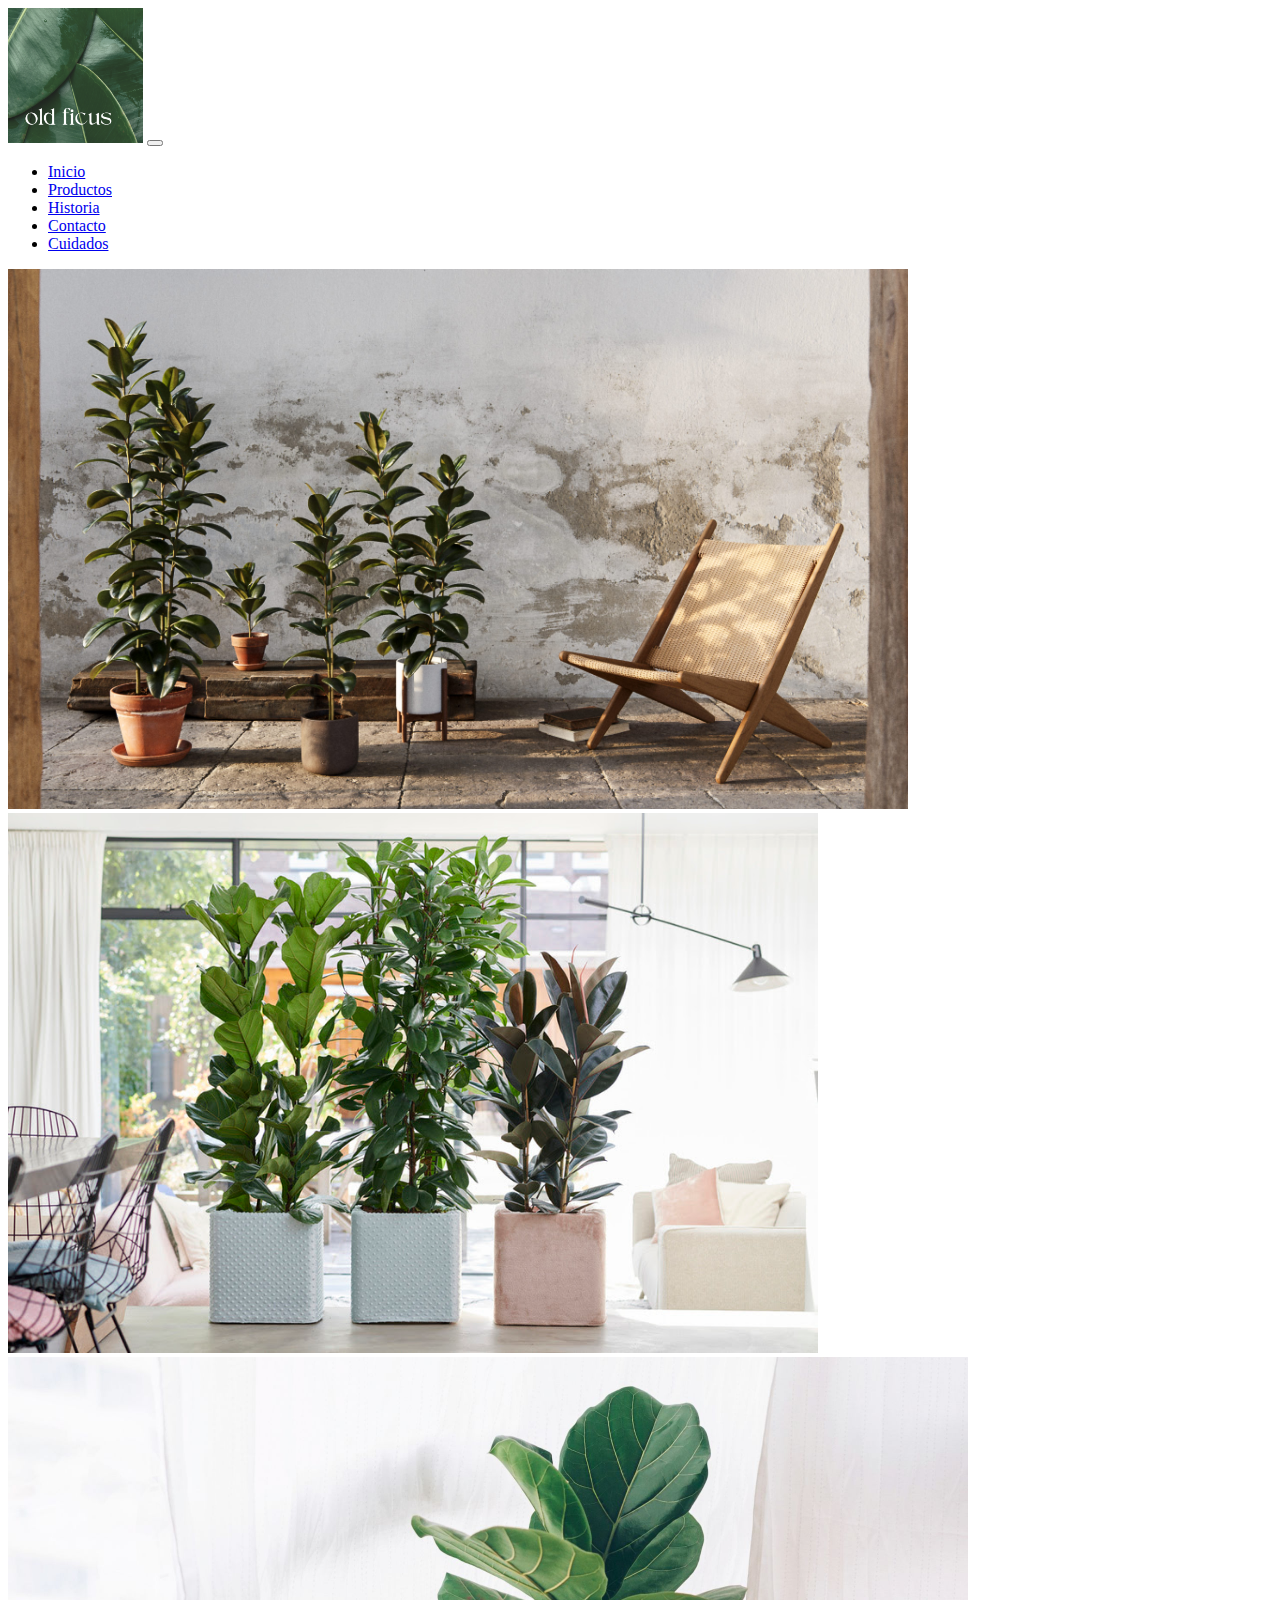
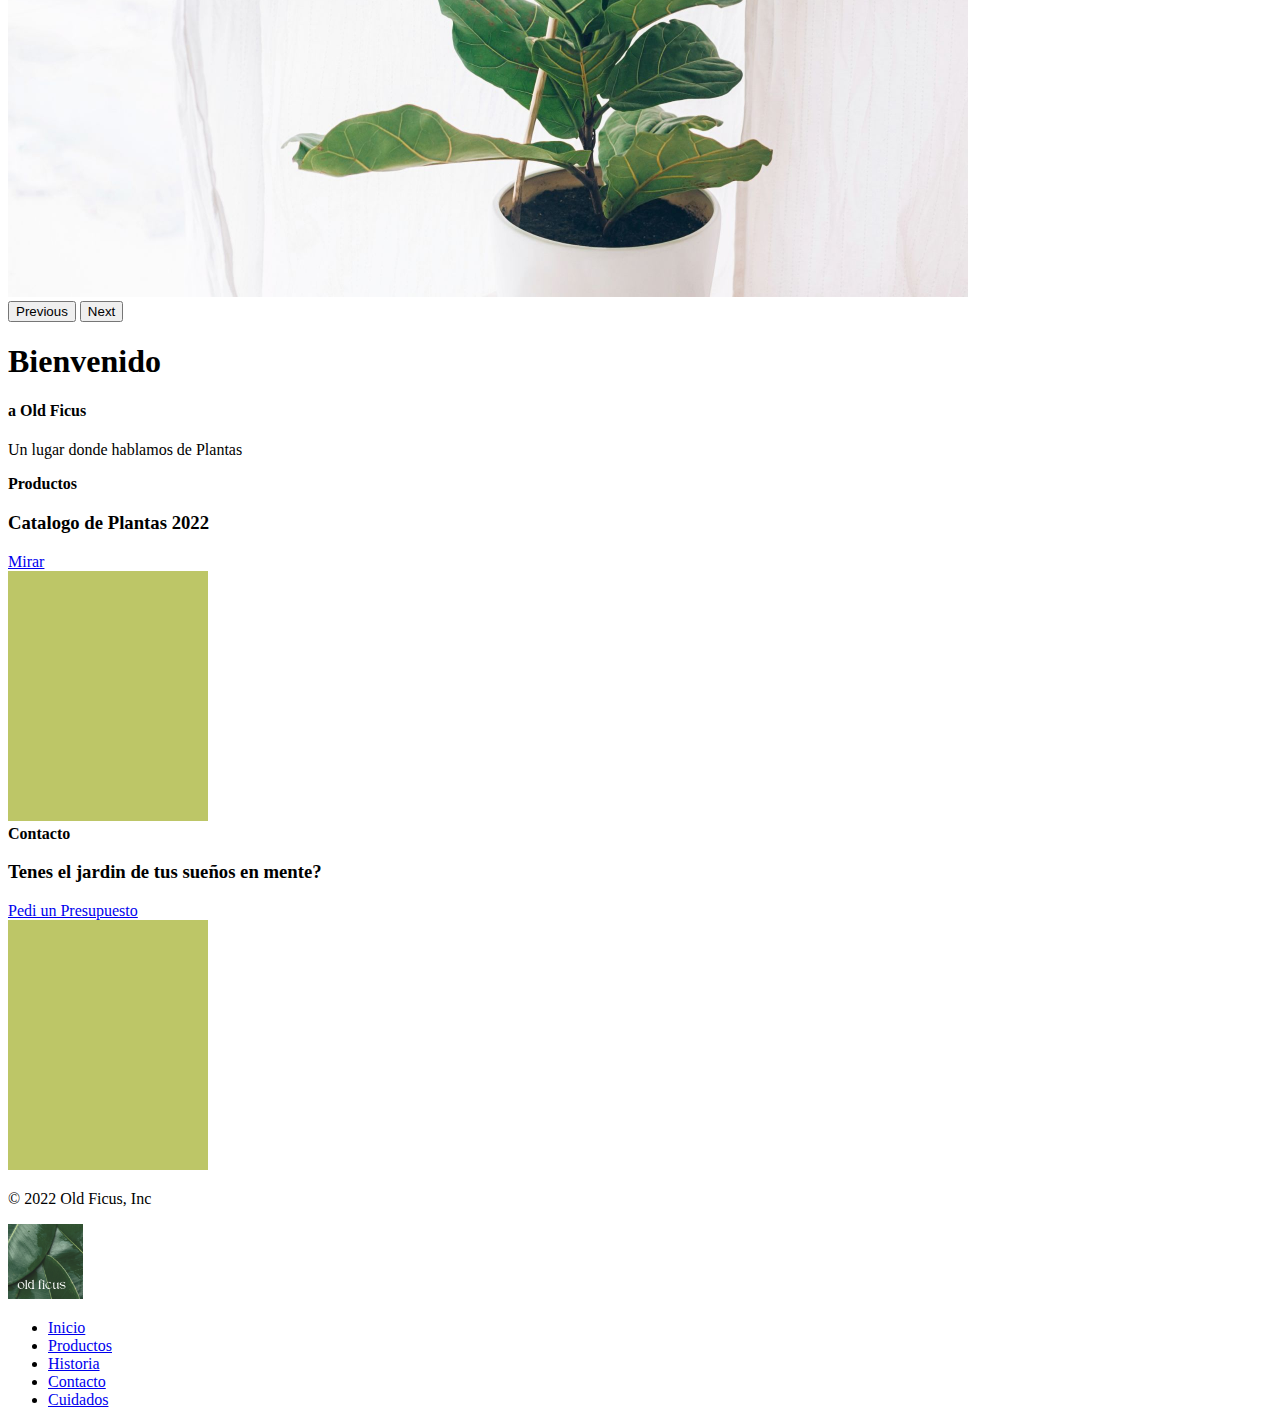
<file: index.html>
<!DOCTYPE html>
<html lang="en">

<head>
  <meta charset="UTF-8">
  <meta http-equiv="X-UA-Compatible" content="IE=edge">
  <meta name="viewport" content="width=device-width, initial-scale=1.0">
  <link href="https://cdn.jsdelivr.net/npm/bootstrap@5.2.0/dist/css/bootstrap.min.css" rel="stylesheet"
    integrity="sha384-gH2yIJqKdNHPEq0n4Mqa/HGKIhSkIHeL5AyhkYV8i59U5AR6csBvApHHNl/vI1Bx" crossorigin="anonymous">
  <link rel="stylesheet" href="./css/style.css">
  <title>Old Ficus</title>
</head>

<body>
  <!--  Navbar -->
  <nav class="navbar navbar-expand-lg bg-light">
    <div class="container-fluid px-4">

      <a class="navbar-brand " href="./index.html"><img width="135" height="135"
          src="./assets/Logo Aromaterapia Minimalista Organico Verde.png" alt="logo"></a>

      <button class="navbar-toggler" type="button" data-bs-toggle="collapse" data-bs-target="#navbarNav"
        aria-controls="navbarNav" aria-expanded="false" aria-label="Toggle navigation">
        <span class="navbar-toggler-icon"></span>
      </button>

      <div class="collapse navbar-collapse" id="navbarNav">
        <ul class="navbar-nav">
          <li class="nav-item">
            <a class="nav-link active" aria-current="page" href="./index.html">Inicio</a>
          </li>
          <li class="nav-item">
            <a class="nav-link" href="./pages/productos.html">Productos</a>
          </li>
          <li class="nav-item">
            <a class="nav-link" href="./pages/historia.html">Historia</a>
          </li>
          <li class="nav-item">
            <a class="nav-link" href="./pages/contacto.html">Contacto</a>
          </li>
          <li class="nav-item">
            <a class="nav-link" href="./pages/cuidados.html">Cuidados</a>
          </li>
        </ul>
      </div>
    </div>
  </nav>

  <!-- Main -->
  <main>
    <!-- Carousel -->

    <div id="carouselExampleControls" class="carousel slide" data-bs-ride="carousel">
      <div class="carousel-inner ">
        <div class="carousel-item active">
          <img src="./assets/3DC_Ficus_Stage_Web.jpg" class="d-block w-100 carOne" alt="...">
        </div>

        <div class="carousel-item">
          <img src="./assets/ficus.jpg" class="d-block w-100  carTwo" alt="...">
        </div>

        <div class="carousel-item">
          <img src="./assets/ficus-lyrata-portada.jpg" class="d-block w-100" alt="...">
        </div>
      </div>
      <button class="carousel-control-prev" type="button" data-bs-target="#carouselExampleControls"
        data-bs-slide="prev">
        <span class="carousel-control-prev-icon" aria-hidden="true"></span>
        <span class="visually-hidden">Previous</span>
      </button>
      <button class="carousel-control-next" type="button" data-bs-target="#carouselExampleControls"
        data-bs-slide="next">
        <span class="carousel-control-next-icon" aria-hidden="true"></span>
        <span class="visually-hidden">Next</span>
      </button>
    </div>

    <!-- Titulo -->
    <h1 class="display-5 text-center text-success fw-bold">Bienvenido</h1>
    <h4 class="display-6 text-center">a Old Ficus</h4>
    <p class=" text-center fs-4 text-success">Un lugar donde hablamos de Plantas</p>

    <!-- Posts  -->
    <div class="row mb-2">
      <div class="col-md-6">
        <div class="row g-0 border rounded overflow-hidden flex-md-row mb-4 shadow-sm h-md-250 position-relative m-4">
          <div class="col p-4 d-flex flex-column position-static">
            <strong class="d-inline-block mb-2 text-primary">Productos</strong>
            <h3 class="mb-0">Catalogo de Plantas 2022</h3>
            <!-- <div class="mb-1 text-muted">De interior</div> -->
            <p class="card-text mb-auto"></p>
            <a href="./pages/productos.html" class="stretched-link">Mirar</a>
          </div>
          <div class="col-auto d-none d-lg-block">
            <svg class="bd-placeholder-img" width="200" height="250" xmlns="./assets/ficus.jpg" role="img"
              aria-label="Placeholder: Thumbnail" preserveAspectRatio="xMidYMid slice" focusable="false">
              <title>Placeholder</title>
              <rect width="100%" height="100%" fill="#BDC667"></rect><text x="50%" y="50%" b dy=".3em"></text>
            </svg>

          </div>
        </div>
      </div>

      <div class="col-md-6">
        <div class="row g-0 border rounded overflow-hidden flex-md-row mb-4 shadow-sm h-md-250 position-relative m-4">
          <div class="col p-4 d-flex flex-column position-static">
            <strong class="d-inline-block mb-2 text-success">Contacto</strong>
            <h3 class="mb-0">Tenes el jardin de tus sueños en mente? </h3>
            <p class="mb-auto"></p>
            <a href="./pages/contacto.html" class="stretched-link">Pedi un Presupuesto</a>
          </div>
          <div class="col-auto d-none d-lg-block">
            <svg class="bd-placeholder-img" width="200" height="250" xmlns="http://www.w3.org/2000/svg" role="img"
              aria-label="Placeholder: Thumbnail" preserveAspectRatio="xMidYMid slice" focusable="false">
              <title>Placeholder</title>
              <rect width="100%" height="100%" fill="#BDC667"></rect><text x="50%" y="50%" fill="#eceeef"
                dy=".3em"></text>
            </svg>

          </div>
        </div>
      </div>
    </div>
  </main>
  <!-- Footer -->
  <div class="container">
    <footer class="d-flex flex-wrap justify-content-between align-items-center py-3 my-4 border-top">
      <p class="col-md-4 mb-0 text-muted">© 2022 Old Ficus, Inc</p>
  
      <a href="./index.html" class="col-md-4 d-flex align-items-center justify-content-center mb-3 mb-md-0 me-md-auto link-dark text-decoration-none">
        <img width="75" height="75"
          src="./assets/Logo Aromaterapia Minimalista Organico Verde.png" alt="logo">
      </a>
  
      <ul class="nav col-md-4 justify-content-end">
        <li class="nav-item"><a href="./index.html" class="nav-link px-2 text-muted">Inicio</a></li>
        <li class="nav-item"><a href="./pages/productos.html" class="nav-link px-2 text-muted">Productos</a></li>
        <li class="nav-item"><a href="./pages/historia.html" class="nav-link px-2 text-muted">Historia</a></li>
        <li class="nav-item"><a href="./pages/contacto.html" class="nav-link px-2 text-muted">Contacto</a></li>
        <li class="nav-item"><a href="./pages/cuidados.html" class="nav-link px-2 text-muted">Cuidados</a></li>
      </ul>
    </footer>
  </div>
  <script src="https://cdn.jsdelivr.net/npm/bootstrap@5.2.0/dist/js/bootstrap.bundle.min.js"
    integrity="sha384-A3rJD856KowSb7dwlZdYEkO39Gagi7vIsF0jrRAoQmDKKtQBHUuLZ9AsSv4jD4Xa"
    crossorigin="anonymous"></script>
</body>

</html>
</file>
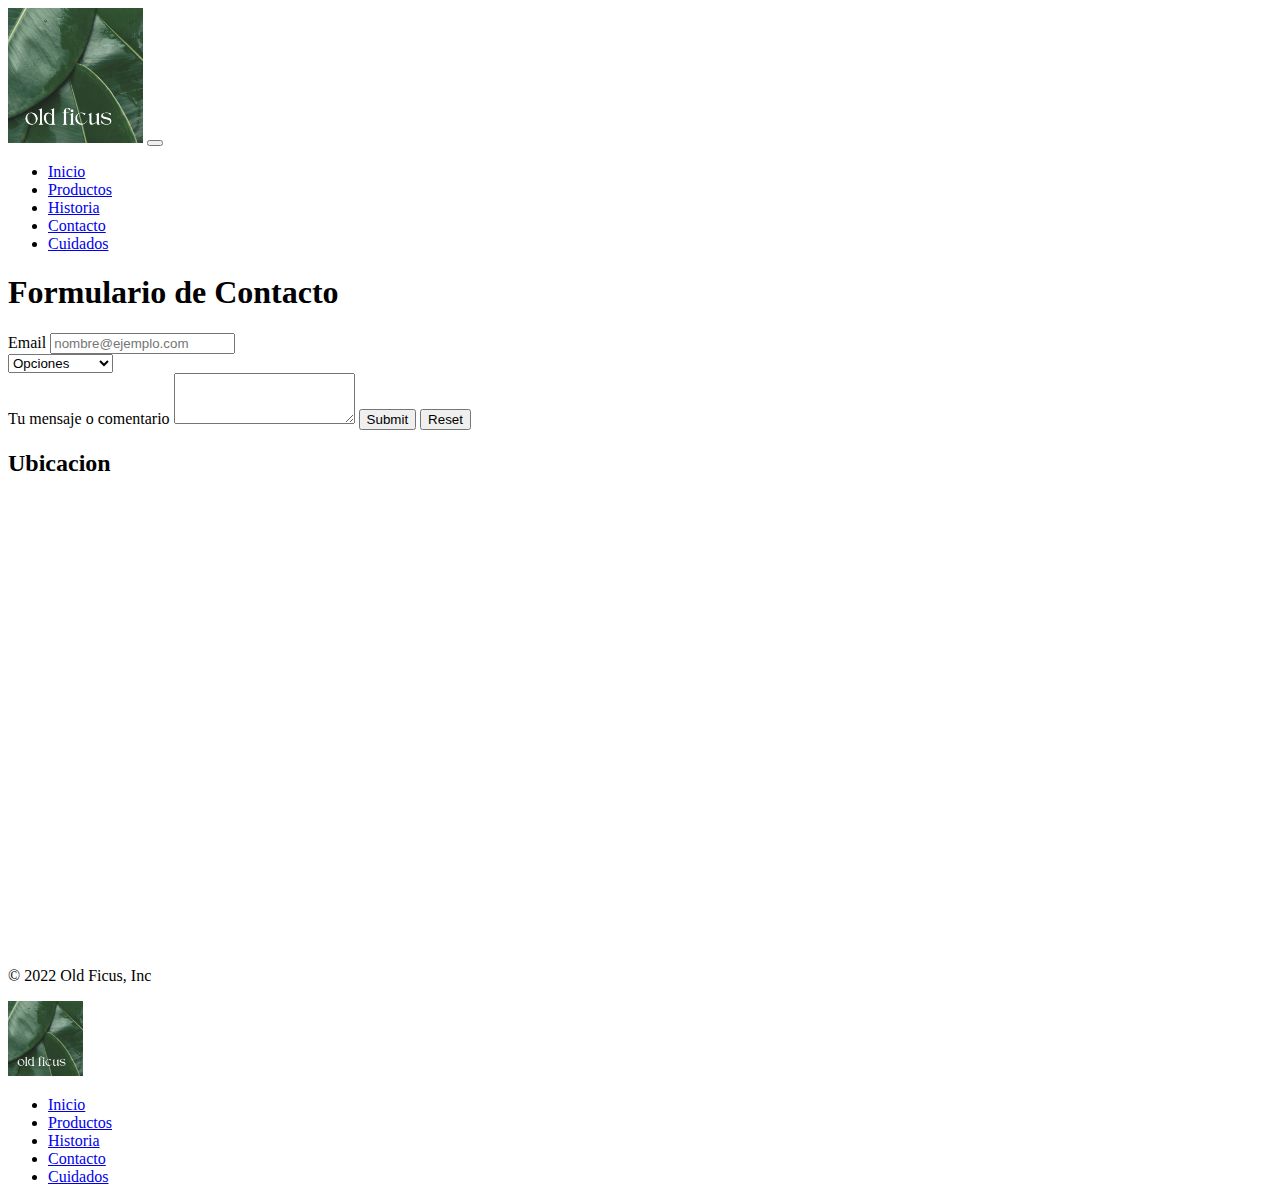
<file: pages/contacto.html>
<!DOCTYPE html>
<html lang="en">

<head>
  <meta charset="UTF-8">
  <meta http-equiv="X-UA-Compatible" content="IE=edge">
  <meta name="viewport" content="width=device-width, initial-scale=1.0">
  <link href="https://cdn.jsdelivr.net/npm/bootstrap@5.2.0/dist/css/bootstrap.min.css" rel="stylesheet"
    integrity="sha384-gH2yIJqKdNHPEq0n4Mqa/HGKIhSkIHeL5AyhkYV8i59U5AR6csBvApHHNl/vI1Bx" crossorigin="anonymous">
  <link rel="stylesheet" href="../css/style.css">

  <title>Old Ficus</title>
</head>

<body>
  <!--  Navbar -->
  <nav class="navbar navbar-expand-lg bg-light">
    <div class="container-fluid">

      <a class="navbar-brand " href="../index.html"><img width="135" height="135"
          src="../assets/Logo Aromaterapia Minimalista Organico Verde.png" alt="logo"></a>

      <button class="navbar-toggler" type="button" data-bs-toggle="collapse" data-bs-target="#navbarNav"
        aria-controls="navbarNav" aria-expanded="false" aria-label="Toggle navigation">
        <span class="navbar-toggler-icon"></span>
      </button>

      <div class="collapse navbar-collapse" id="navbarNav">
        <ul class="navbar-nav">
          <li class="nav-item">
            <a class="nav-link active" aria-current="page" href="../index.html">Inicio</a>
          </li>
          <li class="nav-item">
            <a class="nav-link" href="./productos.html">Productos</a>
          </li>
          <li class="nav-item">
            <a class="nav-link" href="./historia.html">Historia</a>
          </li>
          <li class="nav-item">
            <a class="nav-link" href="./contacto.html">Contacto</a>
          </li>
          <li class="nav-item">
            <a class="nav-link" href="./cuidados.html">Cuidados</a>
          </li>
        </ul>
      </div>
    </div>
  </nav>
  <!--  Main -->
  <main>

    <div class="card align-items-center">
      <div class="card-body ">
        <h1 class="text-center fw-light text-success">Formulario de Contacto</h1>
        <form action="#" class="form text-success">
          <div class="mb-3 ">
            <label for="exampleFormControlInput1" class="form-label ">Email </label>
            <input type="email" class="form-control text-success " id="exampleFormControlInput1" placeholder="nombre@ejemplo.com">
          </div>
          <select class="form-select mb-3 text-success" aria-label="Default select example">
            <option selected>Opciones</option>
            <option value="1">Presupuesto</option>
            <option value="2">Opinion</option>
            <option value="3">Otra Consulta</option>
          </select>
          <div class="mb-3">
            <label for="exampleFormControlTextarea1" class="form-label text-success">Tu mensaje o comentario</label>
            <textarea class="form-control mb-3" id="exampleFormControlTextarea1" rows="3"></textarea>
            <input class=" mb-3 btn btn-success" type="submit" value="Submit">
            <input class=" mb-3 btn btn-success" type="reset" value="Reset">
        </form>
      </div>
    </div>
    </div>
    <div class="card align-items-center">
      <div class="card-body ">
        <h2 class="text-center fw-light text-success">Ubicacion</h2>
        <iframe
          src="https://www.google.com/maps/embed?pb=!1m18!1m12!1m3!1d3442057.572896003!2d-58.027678624943256!3d-32.5959392508966!2m3!1f0!2f0!3f0!3m2!1i1024!2i768!4f13.1!3m3!1m2!1s0x9575073afb5fde09%3A0x4a5596616016524a!2sUruguay!5e0!3m2!1ses!2sus!4v1661444544589!5m2!1ses!2sus"
          width="100%" height="450" style="border:0;" allowfullscreen="" loading="lazy"
          referrerpolicy="no-referrer-when-downgrade" class="map"></iframe>
      </div>
    </div>
    </div>
  </main>

  <!-- Footer -->
  <div class="container">
    <footer class="d-flex flex-wrap justify-content-between align-items-center py-3 my-4 border-top">
      <p class="col-md-4 mb-0 text-muted">© 2022 Old Ficus, Inc</p>

      <a href="../index.html"
        class="col-md-4 d-flex align-items-center justify-content-center mb-3 mb-md-0 me-md-auto link-dark text-decoration-none">
        <img width="75" height="75" src="../assets/Logo Aromaterapia Minimalista Organico Verde.png" alt="logo">
      </a>

      <ul class="nav col-md-4 justify-content-end">
        <li class="nav-item"><a href="../index.html" class="nav-link px-2 text-muted">Inicio</a></li>
        <li class="nav-item"><a href="./productos.html" class="nav-link px-2 text-muted">Productos</a></li>
        <li class="nav-item"><a href="./historia.html" class="nav-link px-2 text-muted">Historia</a></li>
        <li class="nav-item"><a href="./contacto.html" class="nav-link px-2 text-muted">Contacto</a></li>
        <li class="nav-item"><a href="./cuidados.html" class="nav-link px-2 text-muted">Cuidados</a></li>
      </ul>
    </footer>
  </div>

  <script src="https://cdn.jsdelivr.net/npm/bootstrap@5.2.0/dist/js/bootstrap.bundle.min.js"
    integrity="sha384-A3rJD856KowSb7dwlZdYEkO39Gagi7vIsF0jrRAoQmDKKtQBHUuLZ9AsSv4jD4Xa"
    crossorigin="anonymous"></script>
</body>

</html>
</file>
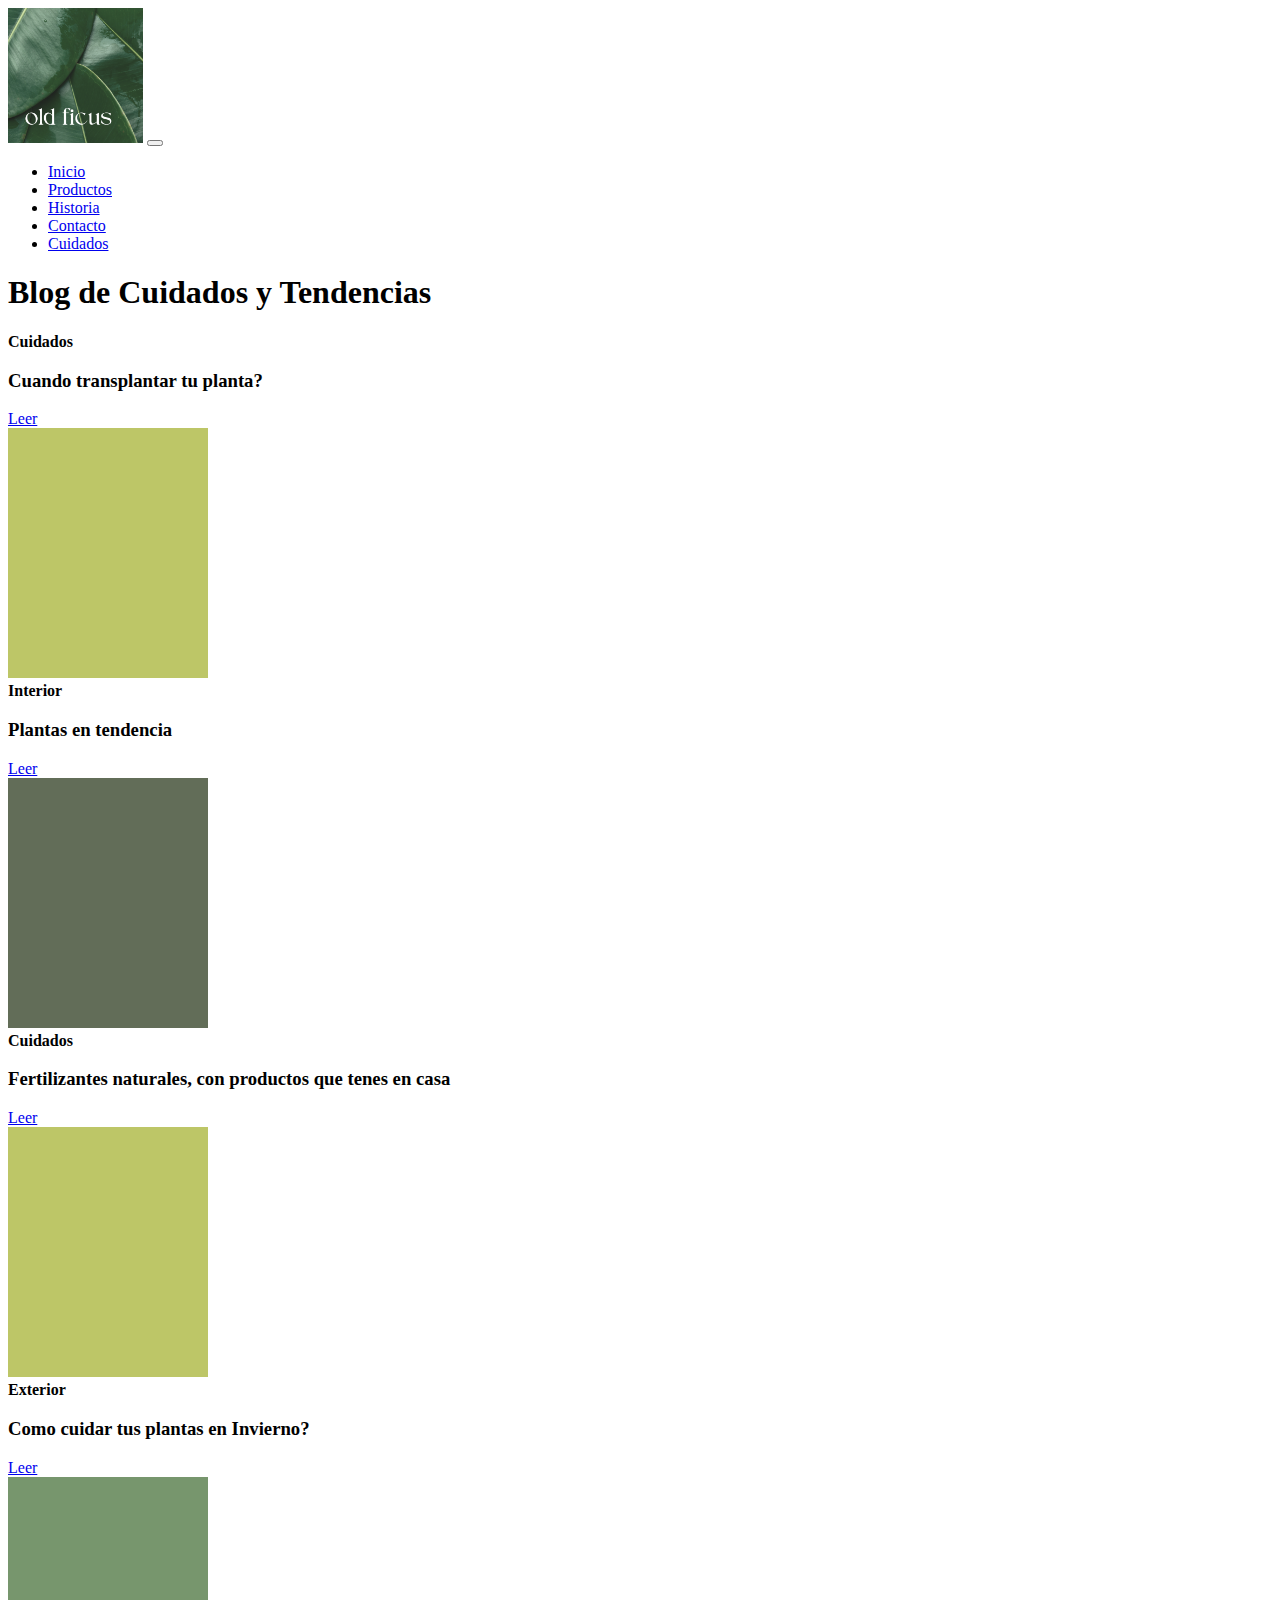
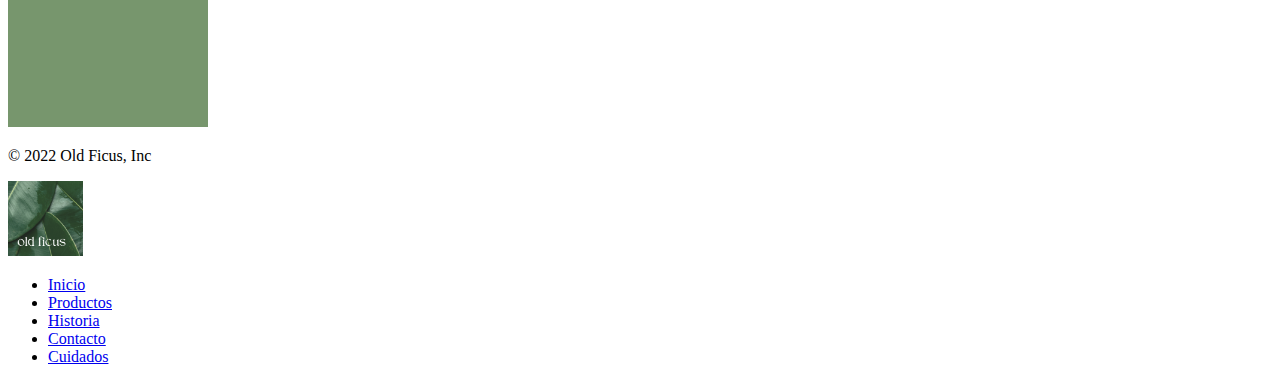
<file: pages/cuidados.html>
<!DOCTYPE html>
<html lang="en">
<head>
    <meta charset="UTF-8">
    <meta http-equiv="X-UA-Compatible" content="IE=edge">
    <meta name="viewport" content="width=device-width, initial-scale=1.0">
    <link href="https://cdn.jsdelivr.net/npm/bootstrap@5.2.0/dist/css/bootstrap.min.css" rel="stylesheet" integrity="sha384-gH2yIJqKdNHPEq0n4Mqa/HGKIhSkIHeL5AyhkYV8i59U5AR6csBvApHHNl/vI1Bx" crossorigin="anonymous">
      <link rel="stylesheet" href="../css/style.css">
    <title>Old Ficus</title>
</head>
<body>
    <!--  Navbar -->
    <nav class="navbar navbar-expand-lg bg-light">
        <div class="container-fluid">
            
          <a class="navbar-brand " href="../index.html"><img width="135" height="135" src="../assets/Logo Aromaterapia Minimalista Organico Verde.png" alt="logo"></a>
         
          <button class="navbar-toggler" type="button" data-bs-toggle="collapse" data-bs-target="#navbarNav" aria-controls="navbarNav" aria-expanded="false" aria-label="Toggle navigation">
            <span class="navbar-toggler-icon"></span>
          </button>
          
          <div class="collapse navbar-collapse" id="navbarNav">
            <ul class="navbar-nav">
              <li class="nav-item">
                <a class="nav-link active" aria-current="page" href="../index.html">Inicio</a>
              </li>
              <li class="nav-item">
                <a class="nav-link" href="./productos.html">Productos</a>
              </li>
              <li class="nav-item">
                <a class="nav-link" href="./historia.html">Historia</a>
              </li>
              <li class="nav-item">
                <a class="nav-link" href="./contacto.html">Contacto</a>
              </li>
              <li class="nav-item">
                <a class="nav-link" href="./cuidados.html">Cuidados</a>
              </li>
            </ul>
          </div>
        </div>
      </nav>   

      <!-- Main -->
      <main>
        <h1 class="text-center fw-light mb-3 text-success">Blog de Cuidados y Tendencias</h1>
        <div class="row mb-2">
          <div class="col-md-6">
            <div class="row g-0 border rounded overflow-hidden flex-md-row mb-4 shadow-sm h-md-250 position-relative m-4">
              <div class="col p-4 d-flex flex-column position-static">
                <strong class="d-inline-block mb-2 text-success">Cuidados</strong>
                <h3 class="mb-0">Cuando transplantar tu planta?</h3>
                <!-- <div class="mb-1 text-muted">De interior</div> -->
                <p class="card-text mb-auto"></p>
                <a href="./pages/productos.html" class="stretched-link text-success">Leer</a>
              </div>
              <div class="col-auto d-none d-lg-block">
                <svg class="bd-placeholder-img" width="200" height="250" xmlns="./assets/ficus.jpg" role="img"
                  aria-label="Placeholder: Thumbnail" preserveAspectRatio="xMidYMid slice" focusable="false">
                  <title>Placeholder</title>
                  <rect width="100%" height="100%" fill="#BDC667"></rect><text x="50%" y="50%" b dy=".3em"></text>
                </svg>
    
              </div>
            </div>
          </div>
    
          <div class="col-md-6">
            <div class="row g-0 border rounded overflow-hidden flex-md-row mb-4 shadow-sm h-md-250 position-relative m-4">
              <div class="col p-4 d-flex flex-column position-static">
                <strong class="d-inline-block mb-2 text-success">Interior</strong>
                <h3 class="mb-0">Plantas en tendencia</h3>
                <p class="mb-auto"></p>
                <a href="./pages/contacto.html" class="stretched-link text-success">Leer</a>
              </div>
              <div class="col-auto d-none d-lg-block">
                <svg class="bd-placeholder-img" width="200" height="250" xmlns="http://www.w3.org/2000/svg" role="img"
                  aria-label="Placeholder: Thumbnail" preserveAspectRatio="xMidYMid slice" focusable="false">
                  <title>Placeholder</title>
                  <rect width="100%" height="100%" fill="#626D58"></rect><text x="50%" y="50%" fill="#eceeef"
                    dy=".3em"></text>
                </svg>
    
              </div>
            </div>
          </div>
        </div>
        <div class="row mb-2">
          <div class="col-md-6">
            <div class="row g-0 border rounded overflow-hidden flex-md-row mb-4 shadow-sm h-md-250 position-relative m-4">
              <div class="col p-4 d-flex flex-column position-static">
                <strong class="d-inline-block mb-2  text-success">Cuidados</strong>
                <h3 class="mb-0">Fertilizantes naturales, con productos que tenes en casa</h3>
                <!-- <div class="mb-1 text-muted">De interior</div> -->
                <p class="card-text mb-auto"></p>
                <a href="./pages/productos.html" class="stretched-link text-success">Leer</a>
              </div>
              <div class="col-auto d-none d-lg-block">
                <svg class="bd-placeholder-img" width="200" height="250" xmlns="./assets/ficus.jpg" role="img"
                  aria-label="Placeholder: Thumbnail" preserveAspectRatio="xMidYMid slice" focusable="false">
                  <title>Placeholder</title>
                  <rect width="100%" height="100%" fill="#BDC667"></rect><text x="50%" y="50%" b dy=".3em"></text>
                </svg>
    
              </div>
            </div>
          </div>
    
          <div class="col-md-6">
            <div class="row g-0 border rounded overflow-hidden flex-md-row mb-4 shadow-sm h-md-250 position-relative m-4">
              <div class="col p-4 d-flex flex-column position-static">
                <strong class="d-inline-block mb-2 text-success">Exterior</strong>
                <h3 class="mb-0">Como cuidar tus plantas en Invierno?</h3>
                <p class="mb-auto"></p>
                <a href="./pages/contacto.html" class="stretched-link text-success">Leer</a>
              </div>
              <div class="col-auto d-none d-lg-block">
                <svg class="bd-placeholder-img" width="200" height="250" xmlns="http://www.w3.org/2000/svg" role="img"
                  aria-label="Placeholder: Thumbnail" preserveAspectRatio="xMidYMid slice" focusable="false">
                  <title>Placeholder</title>
                  <rect width="100%" height="100%" fill="#77966D"></rect><text x="50%" y="50%" fill="#eceeef"
                    dy=".3em"></text>
                </svg>
    
              </div>
            </div>
          </div>
        </div>
      </main>

         <!-- Footer -->
         <div class="container">
          <footer class="d-flex flex-wrap justify-content-between align-items-center py-3 my-4 border-top">
            <p class="col-md-4 mb-0 text-muted">© 2022 Old Ficus, Inc</p>
        
            <a href="../index.html" class="col-md-4 d-flex align-items-center justify-content-center mb-3 mb-md-0 me-md-auto link-dark text-decoration-none">
              <img width="75" height="75"
                src="../assets/Logo Aromaterapia Minimalista Organico Verde.png" alt="logo">
            </a>
        
            <ul class="nav col-md-4 justify-content-end">
              <li class="nav-item"><a href="../index.html" class="nav-link px-2 text-muted">Inicio</a></li>
              <li class="nav-item"><a href="./productos.html" class="nav-link px-2 text-muted">Productos</a></li>
              <li class="nav-item"><a href="./historia.html" class="nav-link px-2 text-muted">Historia</a></li>
              <li class="nav-item"><a href="./contacto.html" class="nav-link px-2 text-muted">Contacto</a></li>
              <li class="nav-item"><a href="./cuidados.html" class="nav-link px-2 text-muted">Cuidados</a></li>
            </ul>
          </footer>
        </div>

      <script src="https://cdn.jsdelivr.net/npm/bootstrap@5.2.0/dist/js/bootstrap.bundle.min.js" integrity="sha384-A3rJD856KowSb7dwlZdYEkO39Gagi7vIsF0jrRAoQmDKKtQBHUuLZ9AsSv4jD4Xa" crossorigin="anonymous"></script>
</body>
</html>
</file>
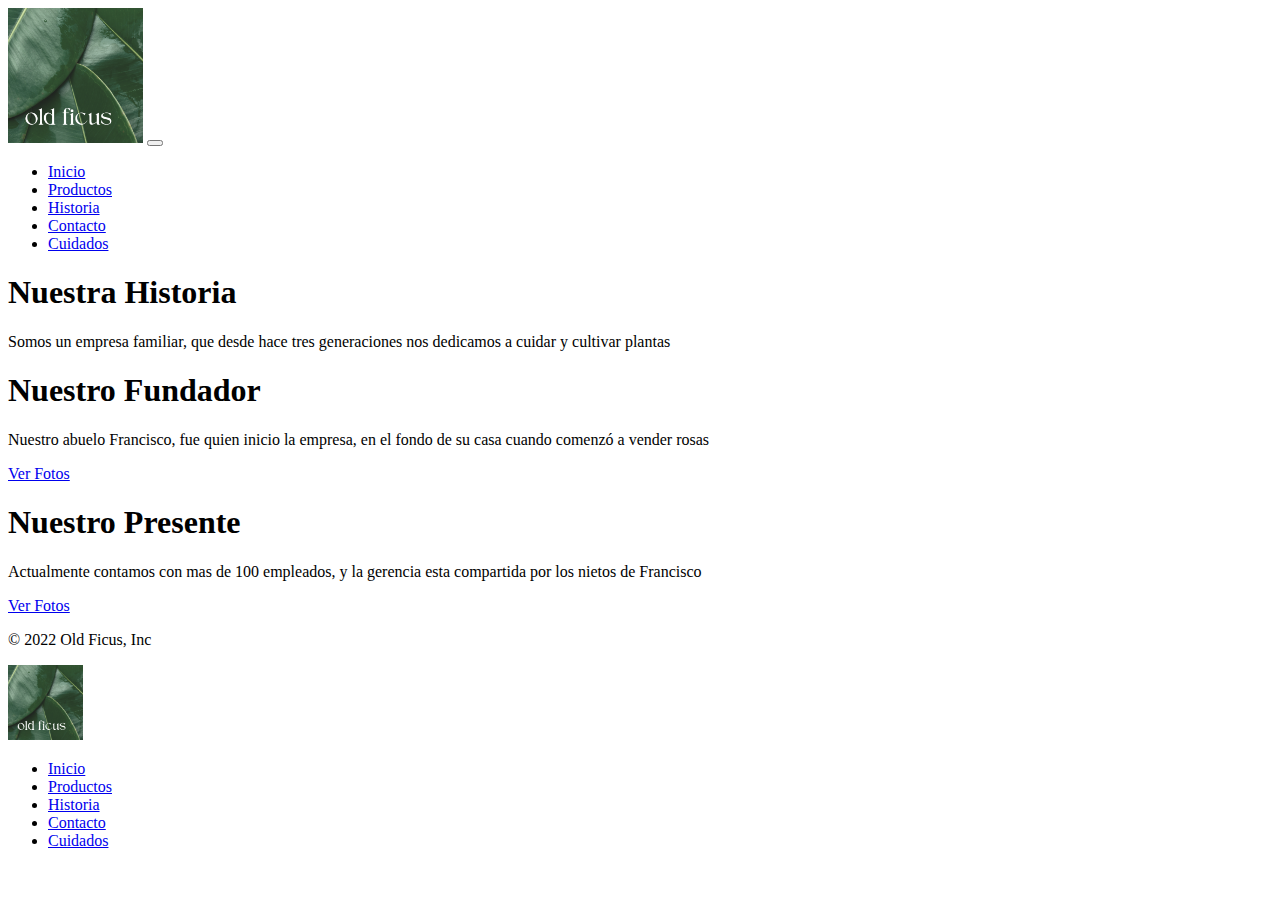
<file: pages/historia.html>
<!DOCTYPE html>
<html lang="en">

<head>
  <meta charset="UTF-8">
  <meta http-equiv="X-UA-Compatible" content="IE=edge">
  <meta name="viewport" content="width=device-width, initial-scale=1.0">
  <link href="https://cdn.jsdelivr.net/npm/bootstrap@5.2.0/dist/css/bootstrap.min.css" rel="stylesheet"
    integrity="sha384-gH2yIJqKdNHPEq0n4Mqa/HGKIhSkIHeL5AyhkYV8i59U5AR6csBvApHHNl/vI1Bx" crossorigin="anonymous">
    <link rel="stylesheet" href="../css/style.css">
  <title>Old Ficus</title>
</head>

<body>
  <!--  Navbar -->
  <nav class="navbar navbar-expand-lg bg-light">
    <div class="container-fluid">

      <a class="navbar-brand " href="../index.html"><img width="135" height="135"
          src="../assets/Logo Aromaterapia Minimalista Organico Verde.png" alt="logo"></a>

      <button class="navbar-toggler" type="button" data-bs-toggle="collapse" data-bs-target="#navbarNav"
        aria-controls="navbarNav" aria-expanded="false" aria-label="Toggle navigation">
        <span class="navbar-toggler-icon"></span>
      </button>

      <div class="collapse navbar-collapse" id="navbarNav">
        <ul class="navbar-nav">
          <li class="nav-item">
            <a class="nav-link active" aria-current="page" href="../index.html">Inicio</a>
          </li>
          <li class="nav-item">
            <a class="nav-link" href="./productos.html">Productos</a>
          </li>
          <li class="nav-item">
            <a class="nav-link" href="./historia.html">Historia</a>
          </li>
          <li class="nav-item">
            <a class="nav-link" href="./contacto.html">Contacto</a>
          </li>
          <li class="nav-item">
            <a class="nav-link" href="./cuidados.html">Cuidados</a>
          </li>
        </ul>
      </div>
    </div>
  </nav>
  <!-- Main -->
  
    <div class="position-relative overflow-hidden p-3 p-md-5 m-md-3 text-center bg-light historia">
      <div class="col-md-5 p-lg-5 mx-auto my-5">
        <h1 class="display-4 fw-normal text-success bg-light">Nuestra Historia</h1>
        <p class="lead fw-normal text-success bg-light">Somos un empresa familiar, que desde hace tres generaciones nos dedicamos a cuidar y
          cultivar plantas</p>
      </div>
    </div>
    <div class="d-md-flex flex-md-equal w-100 my-md-3 ps-md-3">
    <div class="position-relative overflow-hidden p-3 p-md-5 m-md-3 text-center bg-light fundador ">
      <div class=" p-lg-5 mx-auto my-5 ">
        <h1 class="display-4 fw-normal text-success bg-light">Nuestro Fundador</h1>
        <p class="lead fw-normal  text-success bg-light">Nuestro abuelo Francisco, fue quien inicio la empresa, en el fondo de su casa cuando
          comenzó a vender rosas</p>
        <a class="btn btn-outline-secondary text-success bg-light" href="#">Ver Fotos</a>
      </div>
    </div>
    <div class="position-relative overflow-hidden p-3 p-md-5 m-md-3 text-center bg-light jardinero">
      <div class=" p-lg-5 mx-auto my-5 ">
        <h1 class="display-4 fw-normal text-success bg-light ">Nuestro Presente</h1>
        <p class="lead fw-normal text-success bg-light">Actualmente contamos con mas de 100 empleados, y la gerencia esta compartida por los
          nietos de Francisco</p>
        <a class="btn btn-outline-secondary text-success bg-light" href="#">Ver Fotos</a>
      </div>
    </div>

  </div>

  <!-- Footer -->
  <div class="container">
    <footer class="d-flex flex-wrap justify-content-between align-items-center py-3 my-4 border-top">
      <p class="col-md-4 mb-0 text-muted">© 2022 Old Ficus, Inc</p>

      <a href="../index.html"
        class="col-md-4 d-flex align-items-center justify-content-center mb-3 mb-md-0 me-md-auto link-dark text-decoration-none">
        <img width="75" height="75" src="../assets/Logo Aromaterapia Minimalista Organico Verde.png" alt="logo">
      </a>

      <ul class="nav col-md-4 justify-content-end">
        <li class="nav-item"><a href="../index.html" class="nav-link px-2 text-muted">Inicio</a></li>
        <li class="nav-item"><a href="./productos.html" class="nav-link px-2 text-muted">Productos</a></li>
        <li class="nav-item"><a href="./historia.html" class="nav-link px-2 text-muted">Historia</a></li>
        <li class="nav-item"><a href="./contacto.html" class="nav-link px-2 text-muted">Contacto</a></li>
        <li class="nav-item"><a href="./cuidados.html" class="nav-link px-2 text-muted">Cuidados</a></li>
      </ul>
    </footer>
  </div>

  <script src="https://cdn.jsdelivr.net/npm/bootstrap@5.2.0/dist/js/bootstrap.bundle.min.js"
    integrity="sha384-A3rJD856KowSb7dwlZdYEkO39Gagi7vIsF0jrRAoQmDKKtQBHUuLZ9AsSv4jD4Xa"
    crossorigin="anonymous"></script>
</body>

</html>
</file>
<file: css/style.css>
/* .carousel-item{
    height: 32rem;
}  */
.carousel-item img {
    object-fit: cover;
    overflow: hidden;
    height: 60vh;
}
.carOne{
    object-position: 50% 80%;
}
.carTwo{
    object-position: 50% 60%;
}

@media (min-width:750px) {
    .map {
  width: 600px;}
}

.fundador {
    background-image:url(https://upload.wikimedia.org/wikipedia/commons/1/16/Mai_patio.jpg);
    background-size: cover;
    background-blend-mode:luminosity;
}

.jardinero {
    background-image:url(https://conexionmigrante.com/wp-content/uploads/2022/03/jardineros.jpg);
    background-size: cover;
    background-blend-mode:luminosity;
}
.historia {
    background-image:url(https://vivelabiblia.com/wp-content/uploads/2019/10/Mi-publicaci%C3%B3n-2-1.png);
    background-size: cover;
    background-blend-mode:luminosity;
}
</file>
